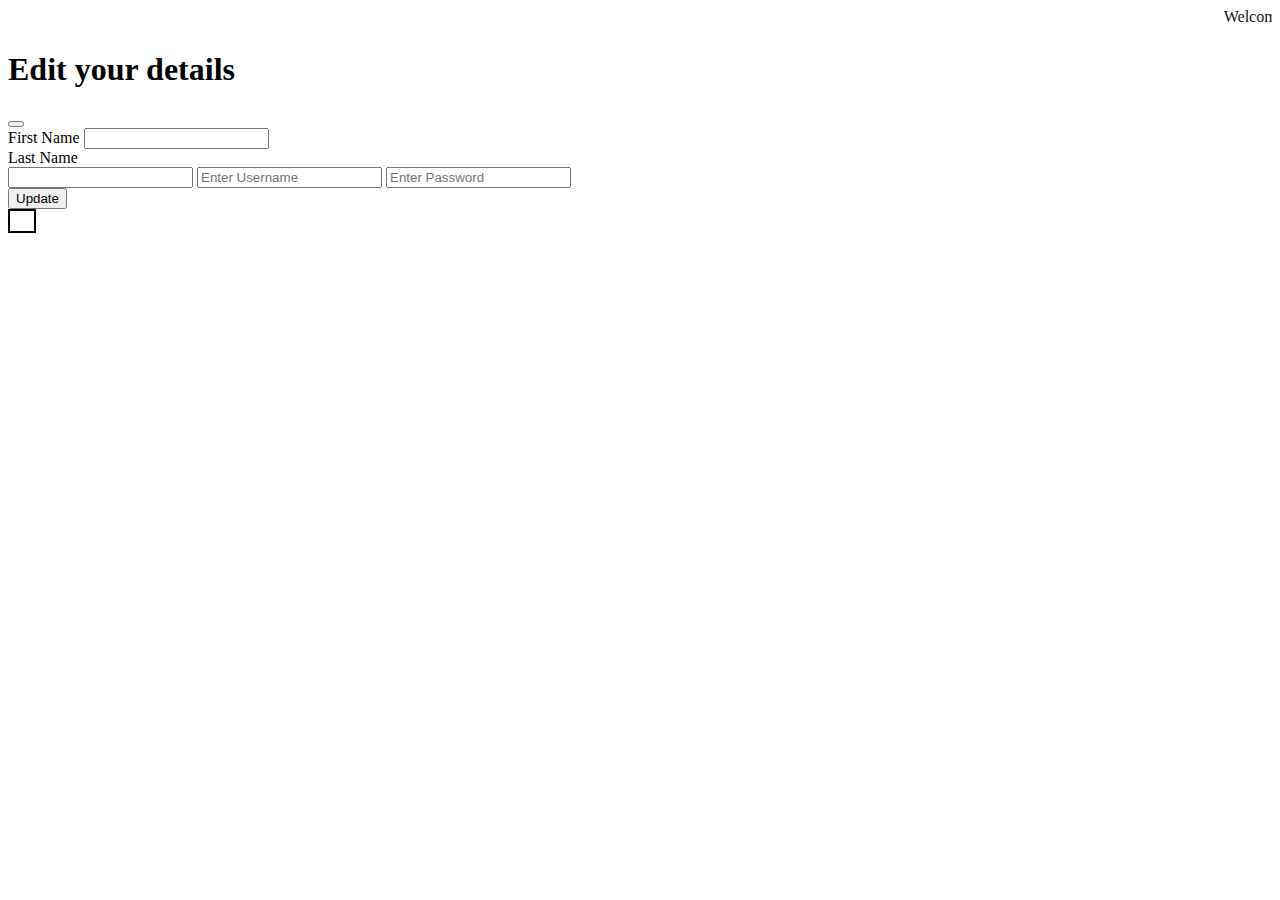
<file: SCHOOL PROJECT/dashboard.html>
<!DOCTYPE html>
<html lang="en">

<head>
  <meta charset="UTF-8">
  <meta http-equiv="X-UA-Compatible" content="IE=edge">
  <meta name="viewport" content="width=device-width, initial-scale=1.0">
  <title>Document</title>
  <link href="https://cdn.jsdelivr.net/npm/bootstrap@5.3.0-alpha3/dist/css/bootstrap.min.css" rel="stylesheet"
    integrity="sha384-KK94CHFLLe+nY2dmCWGMq91rCGa5gtU4mk92HdvYe+M/SXH301p5ILy+dN9+nJOZ" crossorigin="anonymous">
  <link rel="stylesheet" href="./index.css">
</head>

<body onload="bodyLoad()">
  <div class="container">
    <div class="text-center">
      <marquee behavior="" direction="left">Welcome to Finland International!</marquee>
    </div>
  </div>

  <table class="table table-striped" id="myTable">
    <tr>
      <td>S/N</td>
      <td>First Name</td>
      <td>Last Name</td>
      <td>Username</td>
      <td>Password</td>
      <td>Action</td>
    </tr>

    <!-- Button trigger modal -->
    <!-- <button type="button" class="btn btn-primary" data-bs-toggle="modal" data-bs-target="#exampleModal">
  Launch demo modal
</button> -->

    <!-- Modal -->
    <div class="modal fade" id="exampleModal" tabindex="-1" aria-labelledby="exampleModalLabel" aria-hidden="true">
      <div class="modal-dialog">
        <div class="modal-content">
          <div class="modal-header">
            <h1 class="modal-title fs-5" id="exampleModalLabel">Edit your details</h1>
            <button type="button" class="btn-close" data-bs-dismiss="modal" aria-label="Close"></button>
          </div>
          <div class="modal-body">
            <span class="ms-5 text-dark"> First Name</span>

            <input type="text" class="form-control mx-auto w-75 mb-4" id="fName1">
            <div class="ms-5">
              <span class="text-dark">Last Name</span>
            </div>
            <input type="text" class="form-control mx-auto w-75 mb-4" id="lName1">

            <input type="username" id="userNa1" placeholder="Enter Username" class="form-control mx-auto w-75 mb-4">
            <input type="password" id="paswo1" placeholder="Enter Password" class="form-control mx-auto w-75 mb-4">

          </div>
          <div class="modal-footer">
            <!-- <button type="button" class="btn btn-secondary" data-bs-dismiss="modal">Close</button> -->
            <button type="button" data-bs-dismiss="modal" aria-label="Close" class="btn btn-primary"
              onclick="editButton()">Update</button>
          </div>
        </div>
      </div>
    </div>
    <!-- <button onclick="deleteButton()"></button>
<button onclick="editButton()"></button> -->


  </table>
  <script>
    
    var storage = JSON.parse(localStorage.getItem("saveDevice"))
    var indexStorage = localStorage.getItem("storeIndex")
    alert("Welcome," + "" + storage[indexStorage].lastName + "" + "" + storage[indexStorage].firstName)

    function bodyLoad() {
      myTable.innerHTML = ""
      for (let index = 0; index < storage.length; index++) {
        myTable.innerHTML += `
         
         <tr>
          <td>${index + 1}</td>
          <td>${storage[index].firstName}</td>
          <td>${storage[index].lastName}</td>
          <td>${storage[index].userName}</td>
          <td>${storage[index].PassWord}</td>
          <td>
            <button  class="btn btn-primary" onclick="deleteButton(${index})">Delete</button>
            <button  class="btn btn-danger" type="button" class="btn btn-primary" data-bs-toggle="modal" data-bs-target="#exampleModal" onclick="editButton(${index})">Edit</button>

          </td>
        </tr>
         `
      }

    }
    function deleteButton(deleteIndex) {
      var response = confirm("Do you want to delete?")
      if (response == true) {
        storage.splice(deleteIndex, 1)
        bodyLoad()
      }

    }
    function editButton(deleteIndex) {
          var score= fName1.value;
          var score1= lName1.value;
          var score2=userNa1.value;
          var score3=paswo1.value;
        var edity={
          firstName:score,
          lastName : score1,
         userName: score2,
          PassWord: score3,
        }
        storage.splice(deleteIndex,1,edity,)
        // fName1 =""
        // lName1=""
        // userNa1=""
        // paswo1=""
      bodyLoad()
     
    }

  </script>
</body>
<script src="https://cdn.jsdelivr.net/npm/bootstrap@5.3.0-alpha3/dist/js/bootstrap.bundle.min.js"
  integrity="sha384-ENjdO4Dr2bkBIFxQpeoTz1HIcje39Wm4jDKdf19U8gI4ddQ3GYNS7NTKfAdVQSZe" crossorigin="anonymous"></script>

</html>
</file>
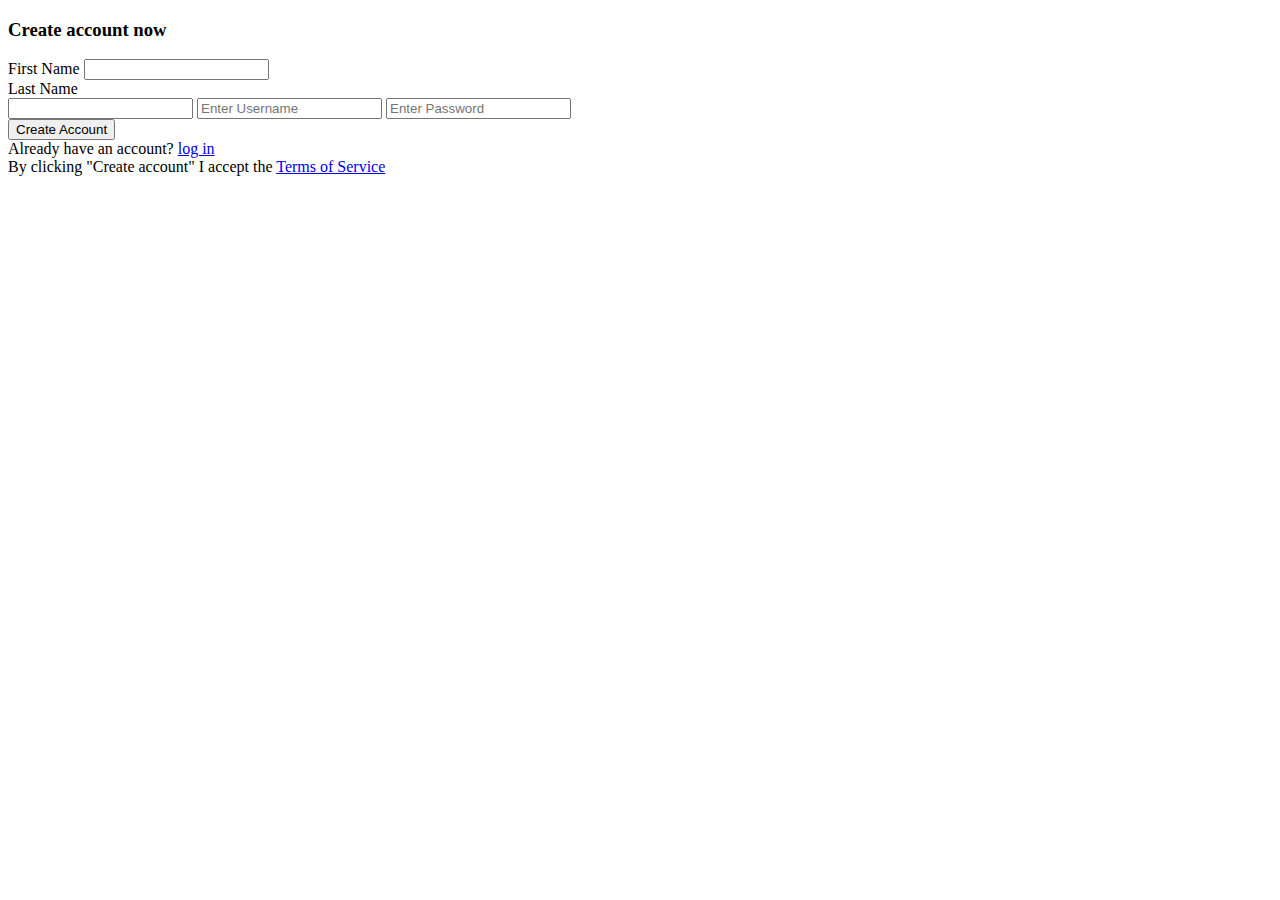
<file: SCHOOL PROJECT/index1.html>
<!DOCTYPE html>
<html lang="en">

<head>
  <meta charset="UTF-8">
  <meta http-equiv="X-UA-Compatible" content="IE=edge">
  <meta name="viewport" content="width=device-width, initial-scale=1.0">
  <title>Document</title>
  <link href="https://cdn.jsdelivr.net/npm/bootstrap@5.3.0-alpha3/dist/css/bootstrap.min.css" rel="stylesheet"
    integrity="sha384-KK94CHFLLe+nY2dmCWGMq91rCGa5gtU4mk92HdvYe+M/SXH301p5ILy+dN9+nJOZ" crossorigin="anonymous">
</head>

<body>
  <div class="bg-primary">
    <div class="mx-auto col-lg-4 bg-black">
      <div class="text-center">
        <h3 class="text-white pb-2">Create account now</h3>
      </div>
      <span class="ms-5 text-white"> First Name</span>

      <input type="text" class="form-control mx-auto w-75 mb-4" id="fName">
      <div class="ms-5">
        <span class="text-white">Last Name</span>
      </div>
      <input type="text" class="form-control mx-auto w-75 mb-4" id="lName">

      <input type="username" id="userNa" placeholder="Enter Username" class="form-control mx-auto w-75 mb-4">
      <input type="password" id="paswo" placeholder="Enter Password" class="form-control mx-auto w-75 mb-4">

      <div class="text-center pb-5">
        <button class="mb-4 btn btn-success w-50" onclick="create()">Create Account</button><br>
        <span class="text-white">Already have an account? <a href="#">log in</a></span><br>
        <span class="text-white ">By clicking "Create account" I accept the <a href="#"> Terms of Service</a></span>
        </span>
      </div>
    </div>
  </div>
  <script>
    var myStudents = []
    if (localStorage.saveDevice) {
      myStudents = JSON.parse(localStorage.getItem("saveDevice"))
      console.log(myStudents)
    }
    function create() {
      if (fName.value == "", lName.value == "", userNa.value == "", paswo.value == "") {
        alert("Enter your details")
      } else {
        var students = {
          firstName: fName.value,
          lastName: lName.value,
          userName: userNa.value,
          PassWord: paswo.value
        }
        // if(fName.value==""){
        //     alert("hello")
        // }

        fName.value == ""
        lName.value == ""
        userNa.value == ""
        paswo.value == ""
        myStudents.push(students)
        localStorage.setItem("saveDevice", JSON.stringify(myStudents))
        console.log(myStudents)
        window.location.href = "signin.html"


      }
    }

  </script>
</body>
<script src="https://cdn.jsdelivr.net/npm/bootstrap@5.3.0-alpha3/dist/js/bootstrap.bundle.min.js"
  integrity="sha384-ENjdO4Dr2bkBIFxQpeoTz1HIcje39Wm4jDKdf19U8gI4ddQ3GYNS7NTKfAdVQSZe" crossorigin="anonymous"></script>

</html>
</file>
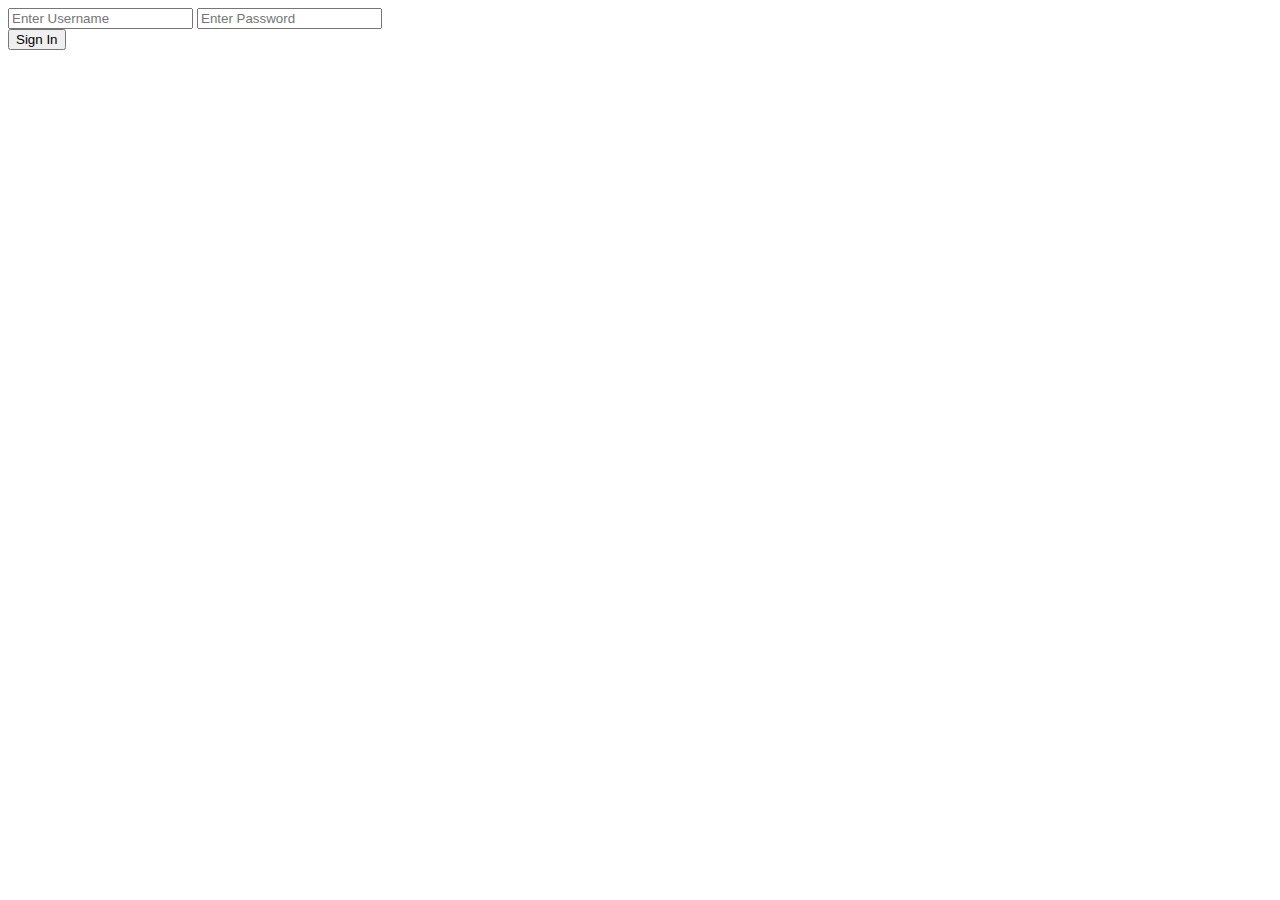
<file: SCHOOL PROJECT/signIn.html>
<!DOCTYPE html>
<html lang="en">
<head>
    <meta charset="UTF-8">
    <meta http-equiv="X-UA-Compatible" content="IE=edge">
    <meta name="viewport" content="width=device-width, initial-scale=1.0">
    <title>Document</title>
    <link href="https://cdn.jsdelivr.net/npm/bootstrap@5.3.0-alpha3/dist/css/bootstrap.min.css" rel="stylesheet" integrity="sha384-KK94CHFLLe+nY2dmCWGMq91rCGa5gtU4mk92HdvYe+M/SXH301p5ILy+dN9+nJOZ" crossorigin="anonymous">
</head>
<body>

    <div class="bg-dark ">
        <div class=" bg-danger col-lg-5 mx-auto pt-5">
        <input type="text" id="user" placeholder="Enter Username" class="w-50 form-control mx-auto my-2">
        <input type="text" id="user2" placeholder="Enter Password" class="w-50 form-control mx-auto my-2">
           <div class="text-center">
        <button class=" btn btn-success mx-auto" onclick="sign()">Sign In</button>
           </div>
        </div>
    </div>
    <script>
       var storage=JSON.parse(localStorage.getItem("saveDevice"))
       console.log(storage)
       
       function sign(){
      var userFound=false
      for (var index = 0; index <storage.length; index++) {
        if(user.value==storage[index].userName && user2.value==storage[index].PassWord){
           console.log(index)
           localStorage.setItem("storeIndex",index)
           userFound=true
           break;
        }
        
      }
      if(userFound==true){
         alert("Login successful")
         window.location.href="dashboard.html"
      }else{
         alert("incorrect login details. Try again!")
      }

       }

    //    function sign(){
    //     var foundUser= false
    //     for (var index = 0; index < finland.length; index++) {
    //         if(user.value==finland[index]. userName && user1.value==finland[index].PassWord){
    //             console.log(index)
    //         //     localStorage.setItem("storeIndex",index)
    //         //   foundUser=true
    //         //     break;
    //         }
    //     //    if(foundUser==true){
    //     //     alert("Login successful")
    //     //     window.location.href="dashboard.html"
    //     //    }else{
    //     //     alert("Incorrect Username or Password")
    //     //     break;
    //     //    }
    //     }
    //    }

    </script>
</body>
<script src="https://cdn.jsdelivr.net/npm/bootstrap@5.3.0-alpha3/dist/js/bootstrap.bundle.min.js" integrity="sha384-ENjdO4Dr2bkBIFxQpeoTz1HIcje39Wm4jDKdf19U8gI4ddQ3GYNS7NTKfAdVQSZe" crossorigin="anonymous"></script>
</html>
</file>
<file: SCHOOL PROJECT/index.css>
table,tr,td{
    padding: 10px;
    border: 2px solid black;
    width: fit-content;
    height: fit-content;
}
</file>
